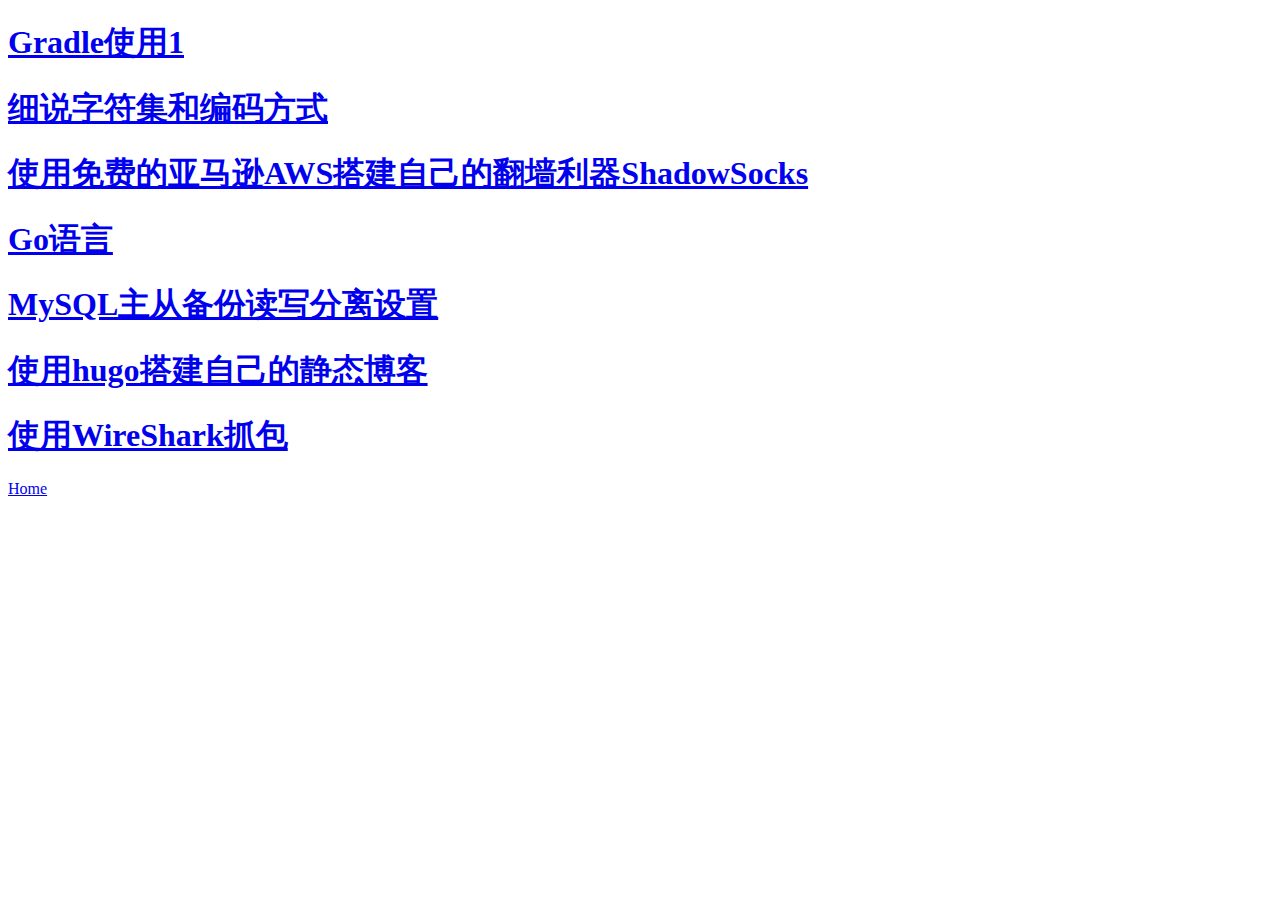
<file: article/index.html>
<!DOCTYPE html>
<html>
<body>
  
    <h1><a href="http://yanghaikun.github.io/article/Gradle%E4%BD%BF%E7%94%A81/">Gradle使用1</a></h1>
  
    <h1><a href="http://yanghaikun.github.io/article/%E5%AD%97%E7%AC%A6%E9%9B%86%E5%92%8C%E5%AD%97%E7%AC%A6%E7%BC%96%E7%A0%81/">细说字符集和编码方式</a></h1>
  
    <h1><a href="http://yanghaikun.github.io/article/%E4%BD%BF%E7%94%A8%E5%85%8D%E8%B4%B9%E7%9A%84%E4%BA%9A%E9%A9%AC%E9%80%8AAWS%E6%90%AD%E5%BB%BA%E8%87%AA%E5%B7%B1%E7%9A%84%E7%BF%BB%E5%A2%99%E5%88%A9%E5%99%A8ShadowSocks/">使用免费的亚马逊AWS搭建自己的翻墙利器ShadowSocks</a></h1>
  
    <h1><a href="http://yanghaikun.github.io/article/Go%E8%AF%AD%E8%A8%80/">Go语言</a></h1>
  
    <h1><a href="http://yanghaikun.github.io/article/MySQL%E4%B8%BB%E4%BB%8E%E5%A4%87%E4%BB%BD/">MySQL主从备份读写分离设置</a></h1>
  
    <h1><a href="http://yanghaikun.github.io/article/%E4%BD%BF%E7%94%A8hugo%E6%90%AD%E5%BB%BA%E8%87%AA%E5%B7%B1%E7%9A%84%E9%9D%99%E6%80%81%E5%8D%9A%E5%AE%A2/">使用hugo搭建自己的静态博客</a></h1>
  
    <h1><a href="http://yanghaikun.github.io/article/%E4%BD%BF%E7%94%A8WireShark%E6%8A%93%E5%8C%85/">使用WireShark抓包</a></h1>
  
  <p><a href="http://yanghaikun.github.io/">Home</a></p>
</body>
</html>
</file>
